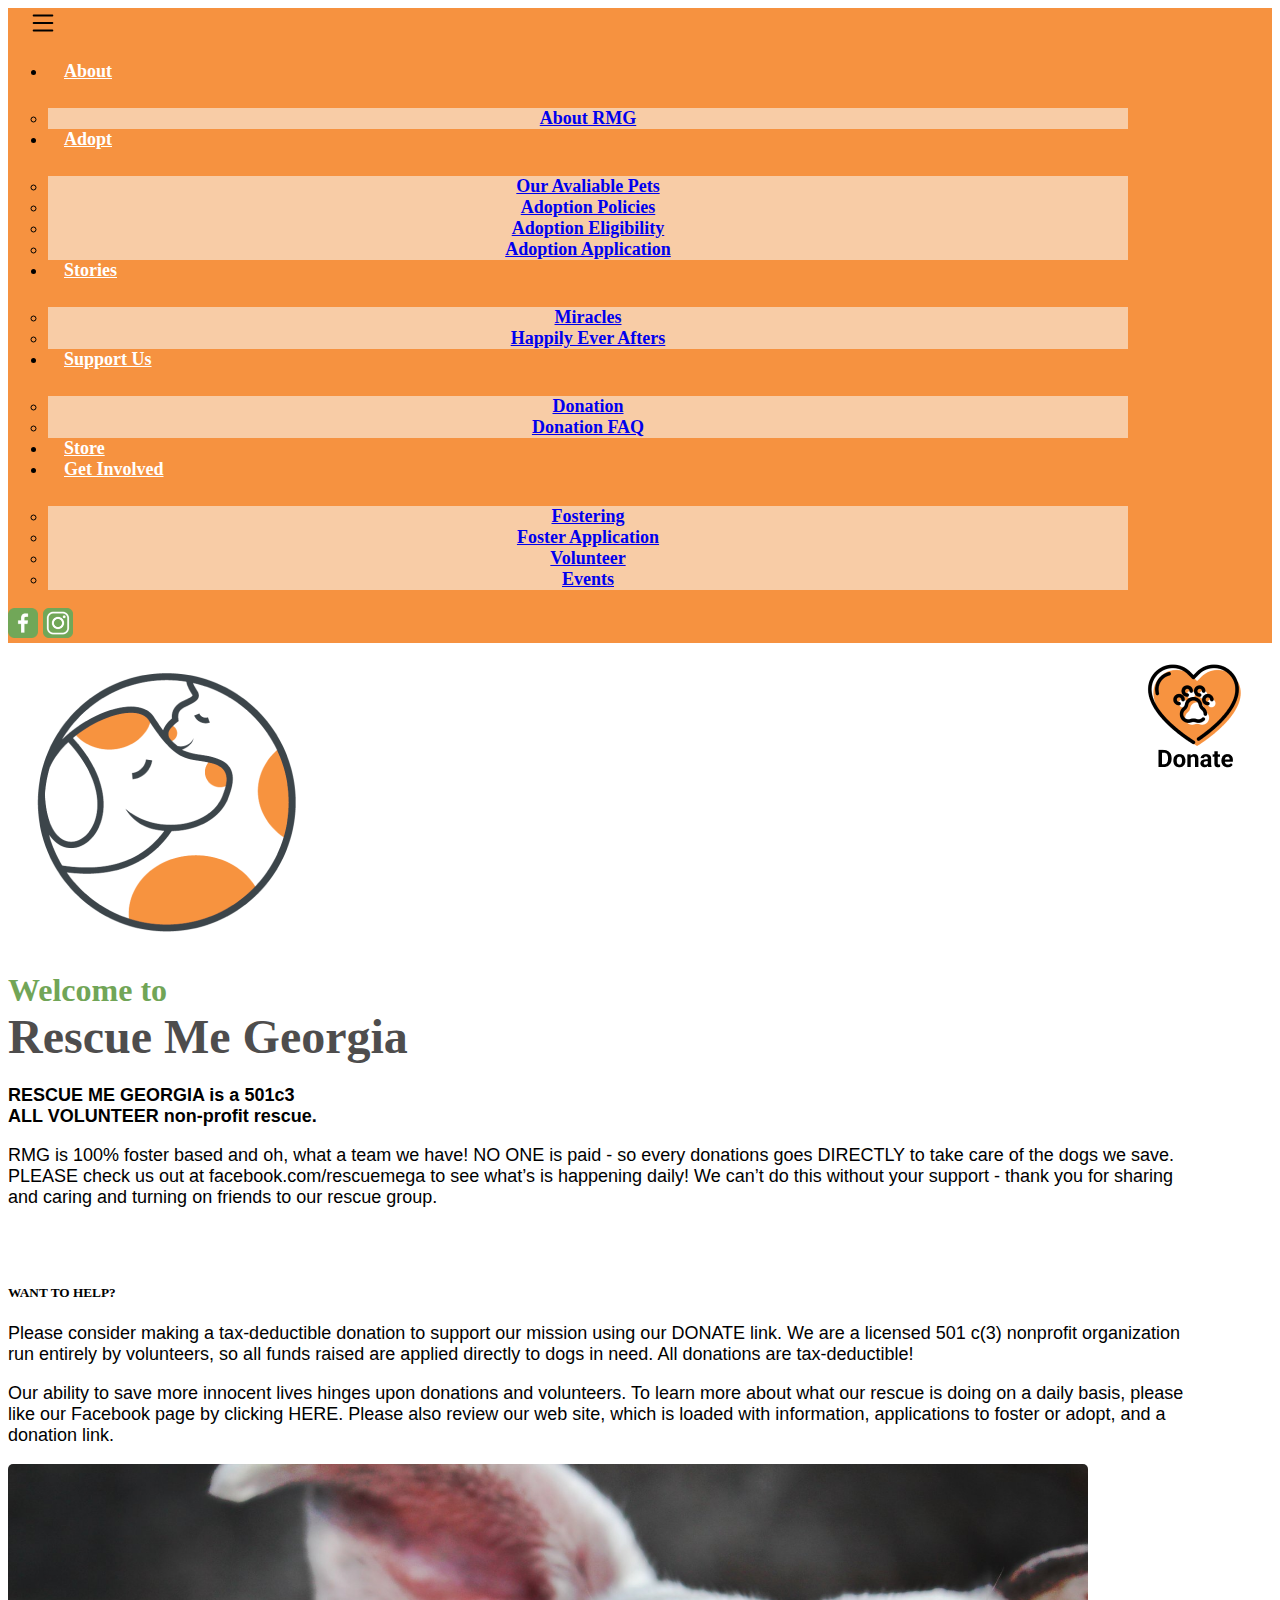
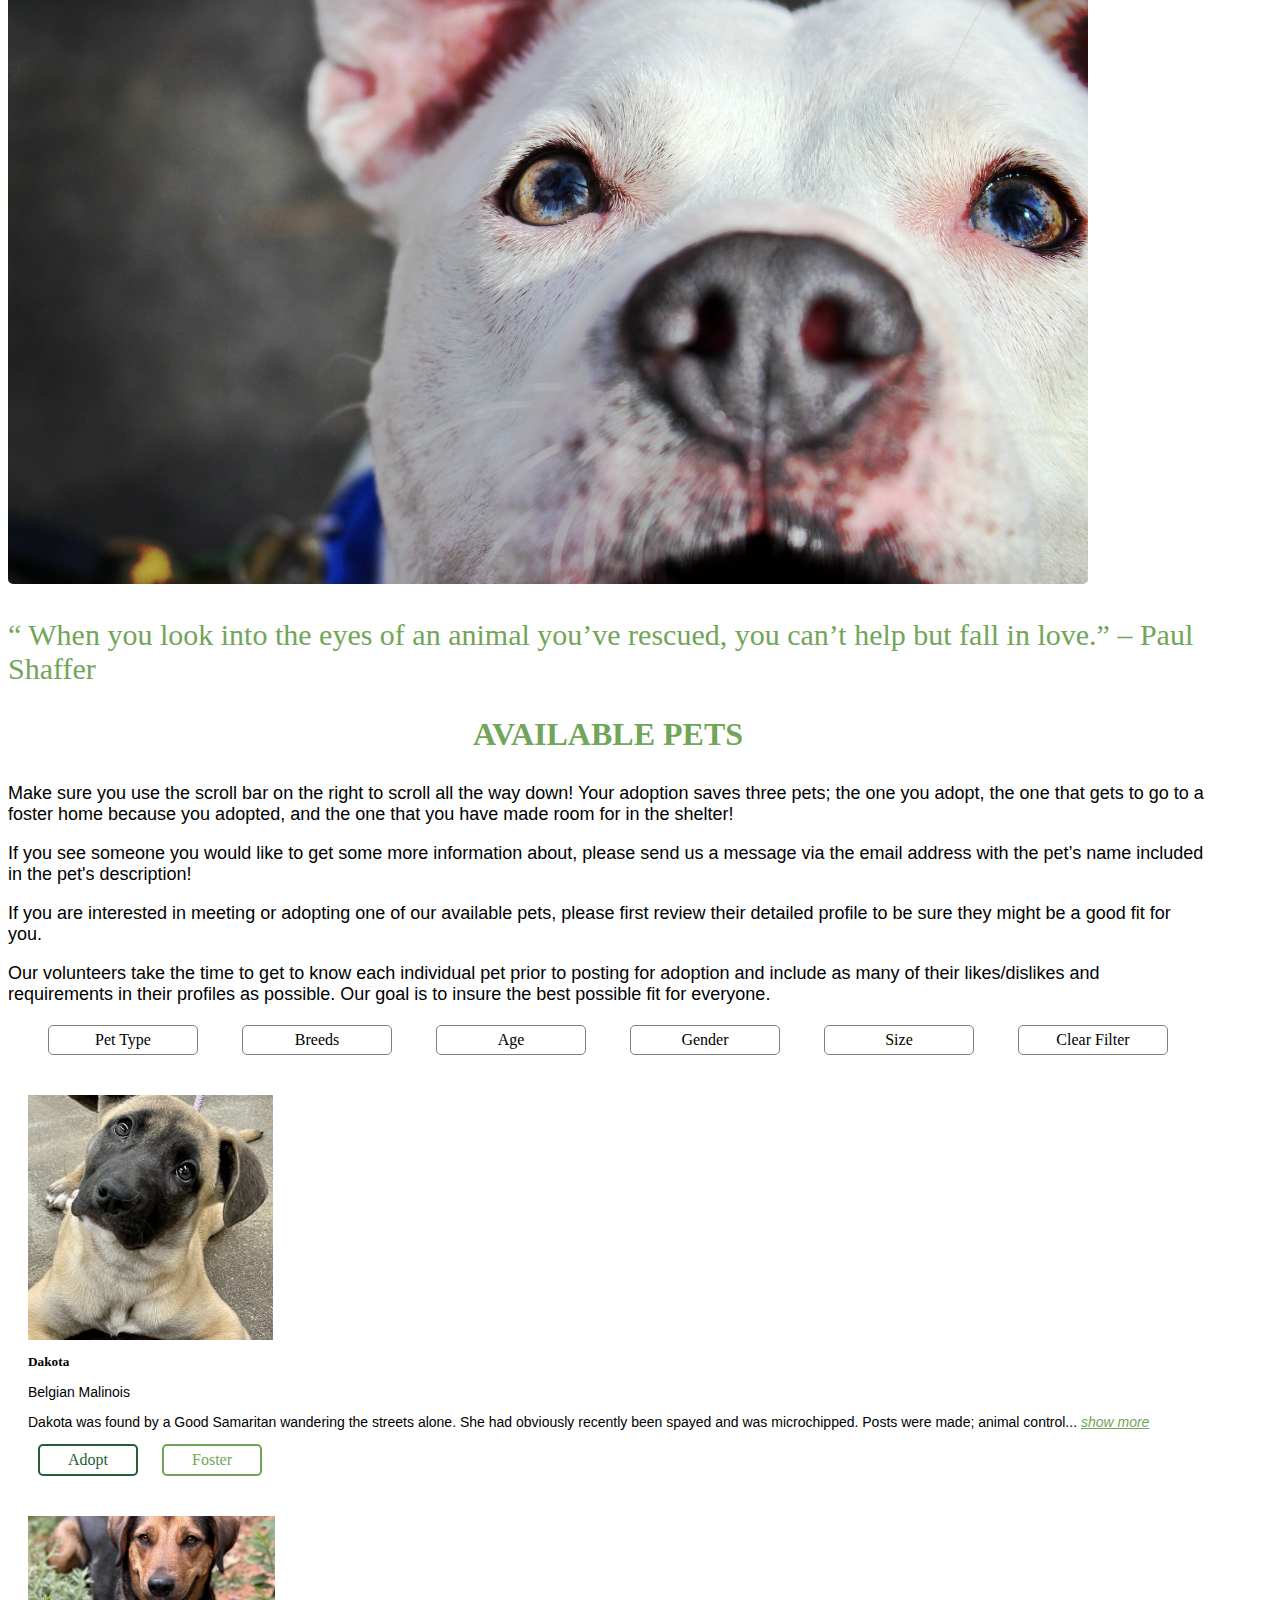
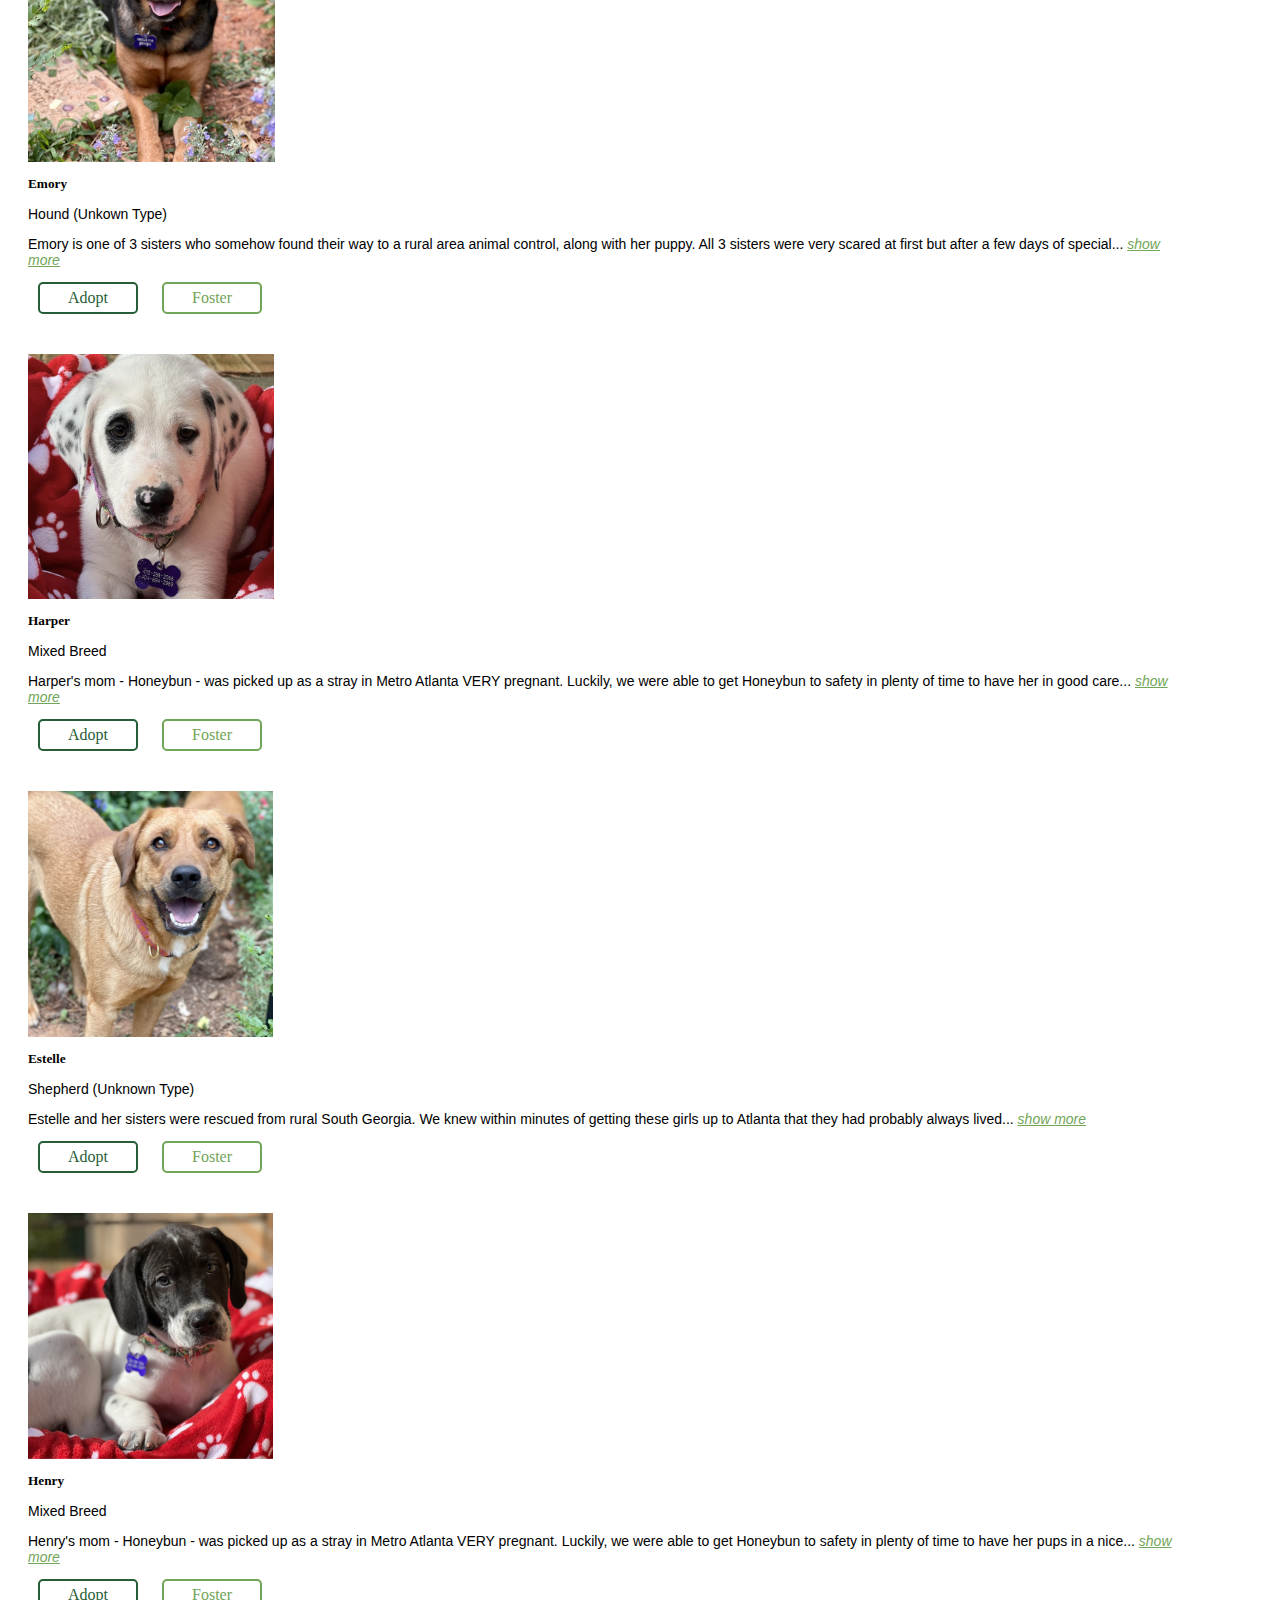
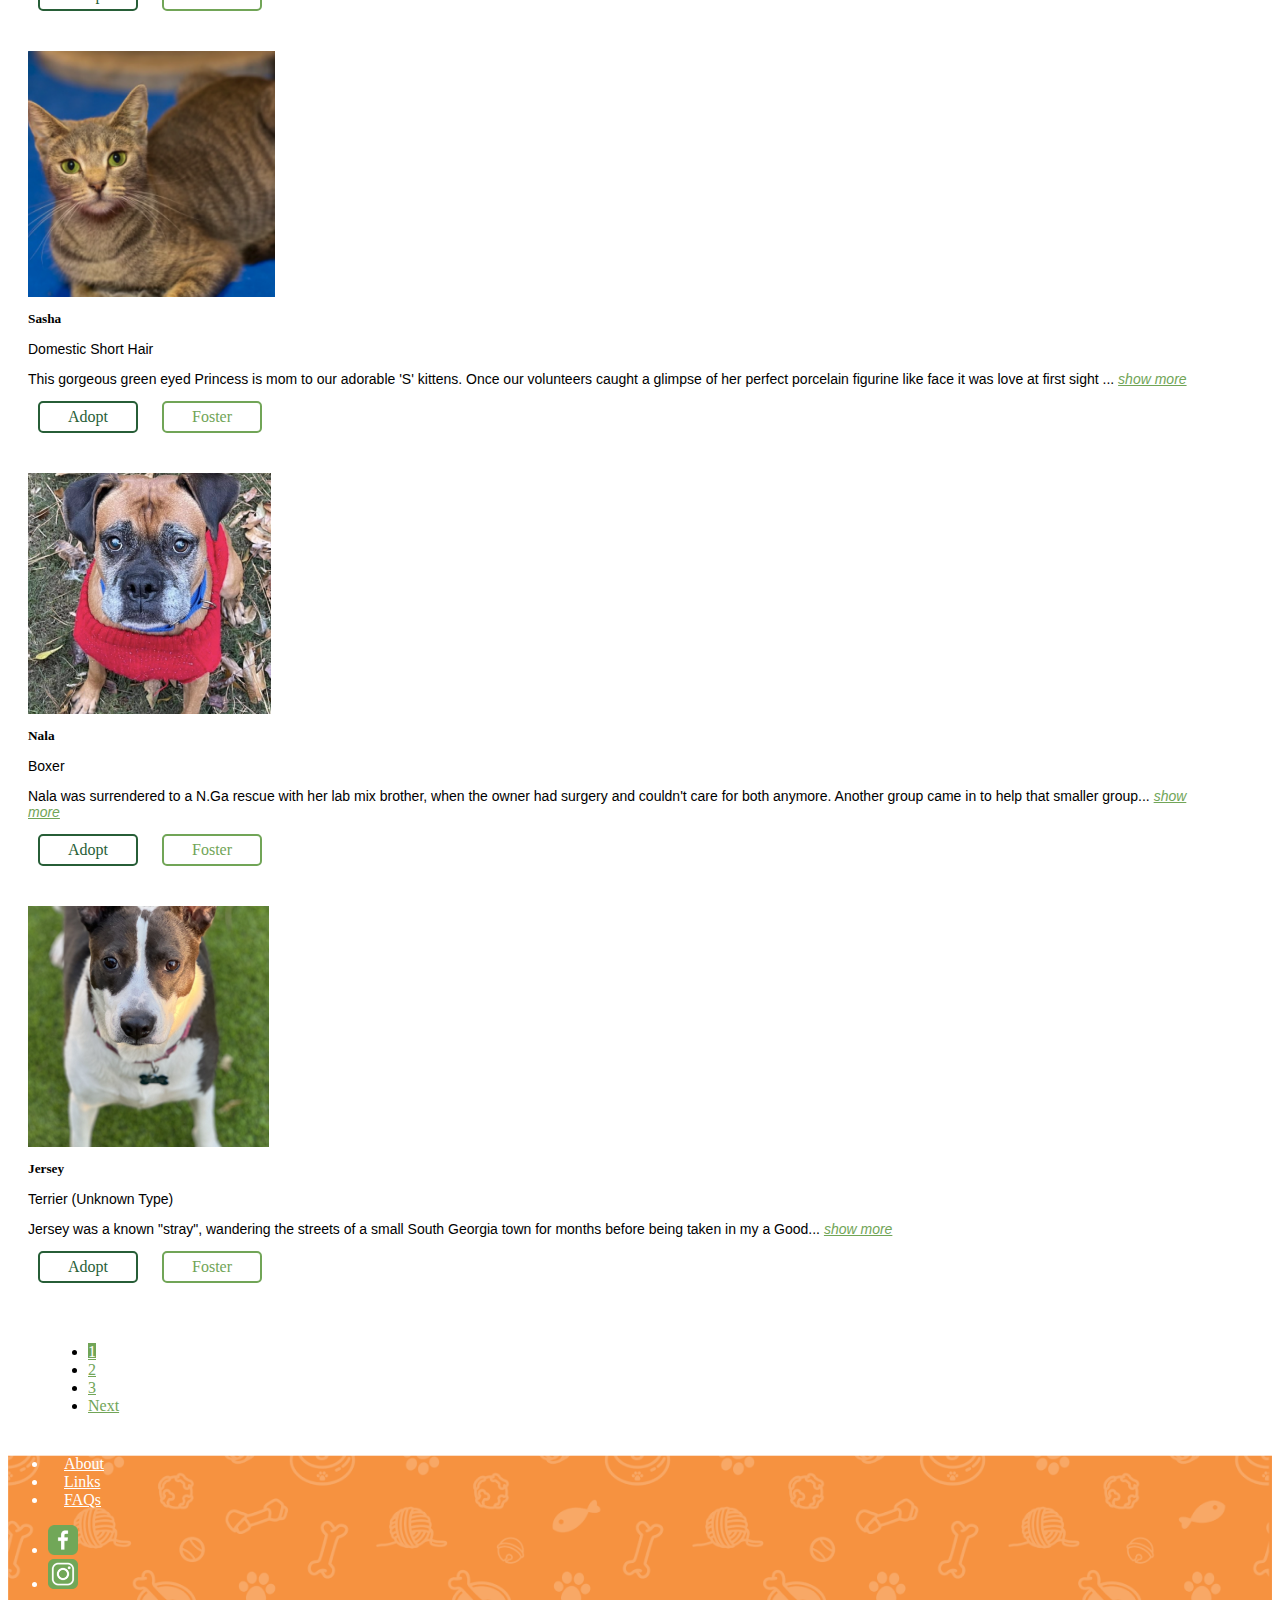
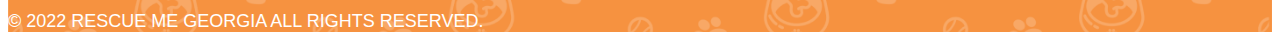
<file: index.html>
<!DOCTYPE html>
<html lang="en">
    <head>
      <meta charset="utf-8">
      <meta name="viewport" content="width=device-width, initial-scale=1">
            <link href="https://cdn.jsdelivr.net/npm/bootstrap@5.1.3/dist/css/bootstrap.min.css" rel="stylesheet" integrity="sha384-1BmE4kWBq78iYhFldvKuhfTAU6auU8tT94WrHftjDbrCEXSU1oBoqyl2QvZ6jIW3" crossorigin="anonymous">
            <link href="css/style.css" rel="stylesheet">
          </head>
    <body>
            <header class="navbar navbar-expand-lg mb-4 d-flex flex-wrap text-white align-items-center justify-content-center justify-content-md-between nav-style">
                    <div class="container">
                        <a class="navbar-brand" href="index.html">
                        </a>
                          <button class="navbar-toggler" type="button" data-bs-toggle="collapse" data-bs-target="#navbarTogglerDemo03" aria-controls="navbarTogglerDemo03" aria-expanded="false" aria-label="Toggle navigation">
                              <span class="navbar-toggler-icon">
                                 <img src="assets/list.svg">
                              </span>
                            </button>
                <div class="collapse navbar-collapse" id="navbarTogglerDemo03">
                        <ul class="navbar-nav col-12 justify-content-center col-md-auto me-md-auto dropdown">
                          <li class="nav-item dropdown">
                            <a href="#" class="nav-link dropdown text-white" id="navbarDropdown" role="button" data-bs-toggle="dropdown" aria-expanded="false">About</a>
                              <ul class="dropdown-menu" aria-labelledby="navbarDropdown">
                                  <li class="justify-content-center"><a class="dropdown-item" href="#">About RMG</a></li>
                                </ul>
                          </li>
                          <li class="nav-item dropdown">
                            <a href="#" class="nav-link dropdown text-white" id="navbarDropdown" role="button" data-bs-toggle="dropdown" aria-expanded="false">Adopt</a>
                            <ul class="dropdown-menu" aria-labelledby="navbarDropdown">
                                <li><a class="dropdown-item" href="#">Our Avaliable Pets</a></li>
                                <li><a class="dropdown-item" href="#">Adoption Policies</a></li>
                                <li><a class="dropdown-item" href="#">Adoption Eligibility</a></li>
                                <li><a class="dropdown-item" href="#">Adoption Application</a></li>
                              </ul>
                          </li>
                          <li class="nav-item dropdown">
                            <a href="#" class="nav-link dropdown text-white" id="navbarDropdown" role="button" data-bs-toggle="dropdown" aria-expanded="false">Stories</a>
                            <ul class="dropdown-menu" aria-labelledby="navbarDropdown">
                                <li><a class="dropdown-item" href="#">Miracles</a></li>
                                <li><a class="dropdown-item" href="#">Happily Ever Afters</a></li>
                              </ul>
                          </li>
                          <li class="nav-item dropdown">
                            <a href="#" class="nav-link dropdown text-white"  id="navbarDropdown" role="button" data-bs-toggle="dropdown" aria-expanded="false">Support Us</a>
                            <ul class="dropdown-menu" aria-labelledby="navbarDropdown">
                                <li><a class="dropdown-item" href="#">Donation</a></li>
                                <li><a class="dropdown-item" href="#">Donation FAQ</a></li>
                              </ul>
                          </li>
                          <li>
                            <a href="#" class="nav-link text-white">Store</a></li>
                          <li class="nav-item dropdown">
                            <a href="#" class="nav-link dropdown text-white" id="navbarDropdown" role="button" data-bs-toggle="dropdown" aria-expanded="false">Get Involved</a>
                            <ul class="dropdown-menu" aria-labelledby="navbarDropdown">
                                <li><a class="dropdown-item" href="#">Fostering</a></li>
                                <li><a class="dropdown-item" href="#">Foster Application</a></li>
                                <li><a class="dropdown-item" href="#">Volunteer</a></li>
                                <li><a class="dropdown-item" href="#">Events</a></li>
                              </ul>
                          </li>
                        </ul>
                
                        <div class="text-end d-flex flex-wrap socialmediaIcons">
                          <a href="https://www.facebook.com/rescuemega" class="fb_icons  px-2"><img src="assets/Facebook.png"></a>
                          <a href="https://www.instagram.com/rescuemega/" class="ig_icons  px-2"><img src="assets/Instagram.png"></a>
                        </div>
                      </div>
                    </div>
                </div>
            </header>
            <button class="donateIcon"><img src="assets/donate_icon.png"></button>
            <div class="container">
              <div class="row">
                <div class="col-sm-3 logoCol">
                    <img src="assets/RMGLOGOW-Tag.png">
                </div>
                <div class="col-sm-9 welcomeCol">
                    <h1><span class="welcomeTo">Welcome to </span><br /><span class="RMGname">Rescue Me Georgia</span></h1>
                </div>
            </div>
            <div class="row">
              <div class="col-sm intro"> 
                   <p> <b>RESCUE ME GEORGIA is a 501c3 <br/> ALL VOLUNTEER non-profit rescue. </b></p>
                   <p>
                      RMG is 100% foster based and oh, what a team we have! NO ONE is paid - so every donations goes DIRECTLY to take care of the dogs we save.  PLEASE check us out at facebook.com/rescuemega to see what’s is happening daily!  We can’t do this without your support - thank you for sharing and caring and turning on friends to our rescue group.
                  </p>
                  <br/>
                  <br/>
                                         <h5><b>WANT TO HELP?</b></h5>
                        
                        <p>
                          Please consider making a tax-deductible donation to support our mission using our DONATE link. We are a licensed 501 c(3) nonprofit organization run entirely by volunteers, so all funds raised are applied directly to dogs in need. All donations are tax-deductible!
                        </p>
                        <p>
                            Our ability to save more innocent lives hinges upon donations and volunteers. To learn more about what our rescue is doing on a daily basis, please like our Facebook page by clicking HERE. Please also review our web site, which is loaded with information, applications to foster or adopt, and a donation link.
                        </p>
              </div>
              <div class="col-sm">
                <img class="heroimg" src="assets/85234367_10158281526718103_5371869086353457152_o.jpeg">
                <p class="quote">“ When you look into the eyes of an 
                    animal you’ve rescued, you can’t 
                    help but fall in love.”  –  Paul Shaffer</p>
              </div>
            </div>
                        </div>
            <div class="container">
              <h1 class="availablePeth1">AVAILABLE PETS</h1>
              <div class="row">
                <div class="col-sm">
              <p>Make sure you use the scroll bar on the right to scroll all the way down! Your adoption saves three pets; the one you adopt, the one that gets to go to a foster home because you adopted, and the one that you have made room for in the shelter! 
                </p>
                <p>
                  If you see someone you would like to get some more information about, please send us a message via the email address with the pet’s name included in the pet's description!                  
                  </p>
                </div>
                <div class="col-sm">
                  <p>
                      If you are interested in meeting or adopting one of our available pets, please first review their detailed profile to be sure they might be a good fit for you. </p>
                      <p>
                      Our volunteers take the time to get to know each individual pet prior to posting for adoption and include as many of their likes/dislikes and requirements in their profiles as possible. Our goal is to insure the best possible fit for everyone.
                                      
                  </p>
                </div>
                </div>
            </div>
            <div class="container">
              <div class="filter">
                  <button>Pet Type</button>
                  <button>Breeds</button>
                  <button>Age</button>
                  <button>Gender</button>
                  <button>Size</button>
                  <button>Clear Filter</button>
              </div>
              <div class="row">
                  <div class="col petInfo">
                      <img src="assets/Dakota1dog1.png">
                      <h5>Dakota</h5>
                      <p>Belgian Malinois</p>
                      <p class="petIntro">Dakota was found by a Good Samaritan wandering the streets alone. She had obviously recently been spayed and was microchipped. Posts were made; animal control... <a href="#">show more</a></p>
                      <button class="adopt">Adopt</button>
                      <button class="foster">Foster</button>
                  </div>
                  <div class="col petInfo">
                      <img src="assets/Emory 1.png">
                      <h5>Emory</h5>
                      <p>Hound (Unkown Type)</p>
                      <p class="petIntro">Emory is one of 3 sisters who somehow found their way to a rural area animal control, along with her puppy. All 3 sisters were very scared at first but after a few days of special... <a href="#">show more</a></p>
                      <button class="adopt">Adopt</button>
                      <button class="foster">Foster</button>
                  </div>
                  <div class="col petInfo">
                      <img src="assets/Harper 1.png">
                      <h5>Harper</h5>
                      <p>Mixed Breed</p>
                      <p>Harper's  mom - Honeybun - was picked up as a stray in Metro Atlanta VERY pregnant. Luckily, we were able to get Honeybun to safety in plenty of time to have her in good care... <a href="#">show more</a></p>
                      <button class="adopt">Adopt</button>
                      <button class="foster">Foster</button>
                  </div>
                  <div class="col petInfo">
                      <img src="assets/Estelle 1.png">
                      <h5>Estelle</h5>
                      <p>Shepherd (Unknown Type)</p>
                      <p>Estelle and her sisters were rescued from rural South Georgia. We knew within minutes of getting these girls up to Atlanta that they had probably always lived... <a href="#">show more</a></p>
                      <button class="adopt">Adopt</button>
                      <button class="foster">Foster</button>
                  </div>
              </div>
              <div class="row">
                  <div class="col petInfo">
                      <img src="assets/Henry 1.png">
                      <h5>Henry</h5>
                      <p>Mixed Breed</p>
                      <p>Henry's mom - Honeybun - was picked up as a stray in Metro Atlanta VERY pregnant. Luckily, we were able to get Honeybun to safety in plenty of time to have her pups in a nice... <a href="#">show more</a></p>
                      <button class="adopt">Adopt</button>
                      <button class="foster">Foster</button>
                  </div>
                  <div class="col petInfo">
                      <img src="assets/Sasha 1.png">
                      <h5>Sasha</h5>
                      <p>Domestic Short Hair</p>
                      <p>This gorgeous green eyed Princess is mom to our adorable 'S' kittens. Once our volunteers caught a glimpse of her perfect porcelain figurine like face it was love at first sight ... <a href="#">show more</a></p>
                      <button class="adopt">Adopt</button>
                      <button class="foster">Foster</button>
                  </div>
                  <div class="col petInfo">
                      <img src="assets/Nala 1.png">
                      <h5>Nala</h5>
                      <p>Boxer</p>
                      <p>Nala was surrendered to a N.Ga rescue with her lab mix brother, when the owner had surgery and couldn't care for both anymore. Another group came in to help that smaller group... <a href="#">show more</a></p>
                      <button class="adopt">Adopt</button>
                      <button class="foster">Foster</button>
                  </div>
                  <div class="col petInfo">
                      <img src="assets/Jersey 1.png">
                      <h5>Jersey</h5>
                      <p>Terrier (Unknown Type)</p>
                      <p>Jersey was a known "stray", wandering the streets of a small South Georgia town for months before being taken in my a Good... <a href="#">show more</a></p>
                      <button class="adopt">Adopt</button>
                      <button class="foster">Foster</button>
                  </div>
              </div>
              <nav class="pagination_all" aria-label="Page navigation">
                  <ul class="pagination">
                    <li class="page-item"><a class="page-link active" href="#">1</a></li>
                    <li class="page-item"><a class="page-link" href="#">2</a></li>
                    <li class="page-item"><a class="page-link" href="#">3</a></li>
                    <li class="page-item"><a class="page-link" href="#">Next</a></li>
                  </ul>
                </nav>
            </div>
            <div class="footer-style">
                <footer class="py-3">
                  <ul class="nav justify-content-center pb-3 mb-3">
                    <li class="nav-item"><a href="about/about.html" class="nav-link px-2">About</a></li>
                    <li class="nav-item"><a href="#" class="nav-link px-2">Links</a></li>
                    <li class="nav-item"><a href="#" class="nav-link px-2">FAQs</a></li>
                  </ul>
                     <ul class="nav justify-content-center pb-3 mb-3">
                       <li class="nav-item"><a href="https://www.facebook.com/rescuemega" class="fb_icons px-2"><img src="assets/Facebook.png"></a></li>
                       <li class="nav-item"><a href="https://www.instagram.com/rescuemega/" class="ig_icons px-2"><img src="assets/Instagram.png"></a></li>
                     </ul>
                  <p class="text-center">&copy; 2022 RESCUE ME GEORGIA ALL RIGHTS RESERVED.</p>
                </footer>
              </div>
            <script src="https://cdn.jsdelivr.net/npm/bootstrap@5.1.3/dist/js/bootstrap.bundle.min.js" integrity="sha384-ka7Sk0Gln4gmtz2MlQnikT1wXgYsOg+OMhuP+IlRH9sENBO0LRn5q+8nbTov4+1p" crossorigin="anonymous"></script>
    </body>
</html>
</file>
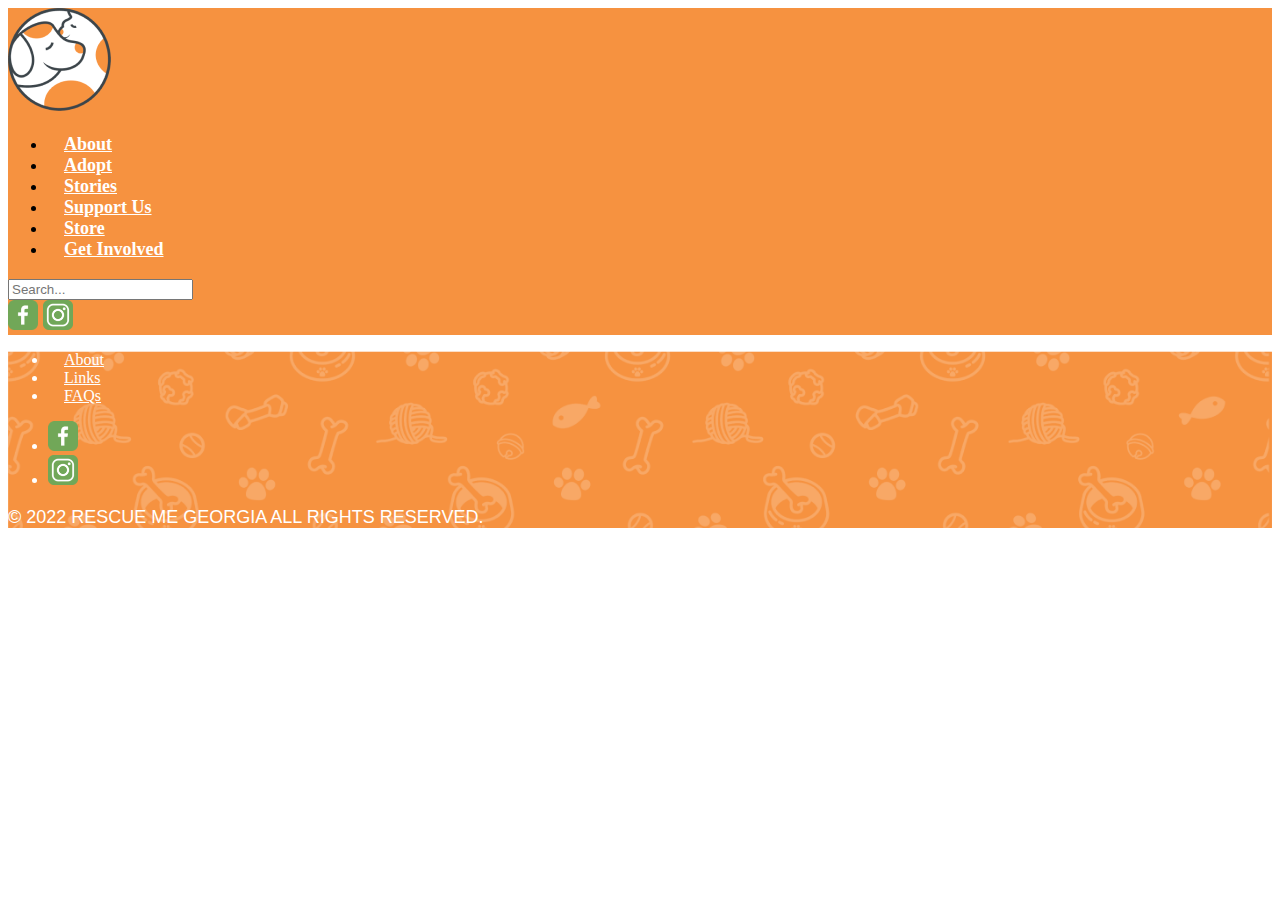
<file: about/about.html>
<!DOCTYPE html>
<html>
    <head>
       
            <link href="https://cdn.jsdelivr.net/npm/bootstrap@5.1.3/dist/css/bootstrap.min.css" rel="stylesheet" integrity="sha384-1BmE4kWBq78iYhFldvKuhfTAU6auU8tT94WrHftjDbrCEXSU1oBoqyl2QvZ6jIW3" crossorigin="anonymous">
            <link href="../css/style.css" rel="stylesheet">
          </head>
    <body>
            <header class="p-3 bg-dark text-white nav-style">
                    <div class="container">
                      <div class="d-flex flex-wrap align-items-center justify-content-center justify-content-lg-start">
                        <a href="../index.html" class="d-flex align-items-center mb-2 mb-lg-0 text-white text-decoration-none">
                          <img class="logo" src="../assets/Property 1=Defaultlogo.png">
                        </a>
                
                        <ul class="nav col-12 col-lg-auto me-lg-auto mb-2 justify-content-center mb-md-0">
                          <li><a href="../about/about.html" class="nav-link px-2 text-white">About</a></li>
                          <li><a href="#" class="nav-link px-2 text-white">Adopt</a></li>
                          <li><a href="#" class="nav-link px-2 text-white">Stories</a></li>
                          <li><a href="#" class="nav-link px-2 text-white">Support Us</a></li>
                          <li><a href="../store/store.html" class="nav-link px-2 text-white">Store</a></li>
                          <li><a href="#" class="nav-link px-2 text-white">Get Involved</a></li>
                        </ul>
                
                        <form class="col-12 col-lg-auto mb-3 mb-lg-0 me-lg-3">
                          <input type="search" class="form-control form-control-dark" placeholder="Search..." aria-label="Search">
                        </form>
                
                        <div class="text-end">
                          <a href="#" class="fb_icons"><img src="../assets/Facebook.png"></a>
                          <a href="#" class="ig_icons"><img src="../assets/Instagram.png"></a>
                        </div>
                      </div>
                    </div>
            </header>
          

            <div class="footer-style">
                <footer class="py-3 my-4">
                  <ul class="nav justify-content-center pb-3 mb-3">
                    <li class="nav-item"><a href="../about/about.html" class="nav-link px-2">About</a></li>
                    <li class="nav-item"><a href="#" class="nav-link px-2">Links</a></li>
                    <li class="nav-item"><a href="#" class="nav-link px-2">FAQs</a></li>
                  </ul>
                     <ul class="nav justify-content-center pb-3 mb-3">
                       <li class="nav-item"><a href="#" class="fb_icons px-2"><img src="../assets/Facebook.png"></a></li>
                       <li class="nav-item"><a href="#" class="ig_icons px-2"><img src="../assets/Instagram.png"></a></li>
                     </ul>
                  <p class="text-center">&copy; 2022 RESCUE ME GEORGIA ALL RIGHTS RESERVED.</p>
                </footer>
              </div>
            <script src="https://cdn.jsdelivr.net/npm/bootstrap@5.1.3/dist/js/bootstrap.bundle.min.js" integrity="sha384-ka7Sk0Gln4gmtz2MlQnikT1wXgYsOg+OMhuP+IlRH9sENBO0LRn5q+8nbTov4+1p" crossorigin="anonymous"></script>
    </body>
</html>
</file>
<file: css/style.css>
.nav-style{
    background-color:  #F69240 !important;
    font-family: rockwell;
    font-weight: bold;
    font-size: 18px;
}
.container{
    max-width: 1200px;
}
p{
    font-family: Helvetica;
    font-size: 18px;
}
.navbar-nav{
    width: 90%;
}
.navbar-toggler-icon img{
    width: 30px !important;
    height: 30px !important;
}
.fb_icons img{
    height: 30px;
    width: 30px;
}
.ig_icons img{
    height: 30px;
    width: 30px;
}
.nav-link{
    padding-right: 1rem !important;
    padding-left: 1rem !important;
}
.footer-style{
    background-image: url(../assets/PetbgPeachfooter-bg.png);
    background-size:cover;
    width: 100%;
    color: white;
}
.navbar-brand{
    background-image: url(../assets/RMG_Logo_Tag_Orange.png);
    height: 60px;
    width: 130px;
    margin: 10px;
    background-size: 130px 60px;
}
.navbar-brand:hover{
    background-image: url(../assets/RMG_LOGO_Tag_Grey.png);
    height: 60px;
    width: 130px;
    margin: 10px;
    background-size: 130px 60px;
    z-index: 1;
}
.nav-link{
    color:white;
}
.heroimg{
    width: 90%;
    border-radius: 5px;
}
.dropdown-menu{
    margin-top: 26px !important;
    background-color: #F8CCA6 !important;
    border:0px !important;
    border-radius: 0px !important;
    text-align: center !important;
    padding: 0 !important;
}
.dropdown-item{
    padding: 0.8rem 1rem !important;
    
}
.dropdown-item:hover{
    color:white;
    background-color:#275E37;
}
.donateIcon{
    position: fixed;
    right: 10px;
}

button, input[type="submit"], input[type="reset"] {
	background: none;
	color: inherit;
	border: none;
	padding: 0;
	font: inherit;
	cursor: pointer;
	outline: inherit;
}
.filter{
    text-align: center;
  margin: 20px 0px 20px 0px;
    width: 100%;
}
.filter button{
    border: 1px grey;
    border-style: solid;
    width: 150px;
    margin: 0px 20px 0px 20px;
    border-radius: 5px;
    padding: 5px;
}
.filter button:hover{
    color:#F69240;
    border-color: #F69240;
}
.petInfo{
    padding: 20px;
}
.petInfo button{
    border: 1px grey;
    border-style: solid;
    width: 100px;
    margin: 0px 10px 0px 10px;
    border-radius: 5px;
    padding: 5px;
}
.petInfo p{
    font-size: 14px;
}
.petInfo h5{
    margin-top:10px;
    margin-bottom: 0px;
}
.petInfo a{
    color: #71A557;
    font-style: italic;
}
.availablePeth1{
    text-align: center;
    font-family: rockwell;
    font-weight: bold;
    color:#71A557;
    margin: 30px 0px 30px 0px;
}
.logoCol{
    margin: 30px 0px 30px 0px;
}
.welcomeCol{
    font-family: rockwell;
    font-weight: bold;
    margin: auto;
}
.welcomeTo{
    color: #71A557;
}
.RMGname{
    font-size: 3rem;
    color: #4E4D4D;
}
.quote{
    font-family: rockwell;
    color:#71A557;
    font-size:30px;
}
.intro{
    padding-right: 20px;
}
.pagination_all{
    margin: 40px;
}
.pagination{
    justify-content: center;
}
.page-item{
    border-color:#71A557 !important;
}
.page-link{
    color: #71A557 !important;
}
.adopt{
    color:#275E37;
    border: 2px #275E37 !important;
    border-style: solid !important;
}
.foster{
    color:#71A557;
    border: 2px #71A557 !important;
    border-style: solid !important;
}
.active{
    color:white !important;
    background-color: #71A557;
}
@media only screen and (max-width: 768px) {
    .container{
        padding: 0px 30px 0px 30px;
    }
    .donateIcon{
        position: fixed;
        right: 0px;
        top: 92px;
    }
    .donateIcon img{
        width: 120px;
        height: 120px;
    }
    .navbar-nav {
        width: 100%;
    }
    .socialmediaIcons{
        justify-content: center;
    margin: 10px;
    }
    .dropdown-menu{
        margin-top: 0px !important;
    }
    .nav-link{
        text-align: center;
    }
    .logoCol{
        text-align: center;
    }
    .filter button{
        margin: 5px;
        }
        .petInfo{
            text-align: center;
        }
        .petIntro{
            text-align: left;
            padding: 0 46px;
        }
  }
</file>
